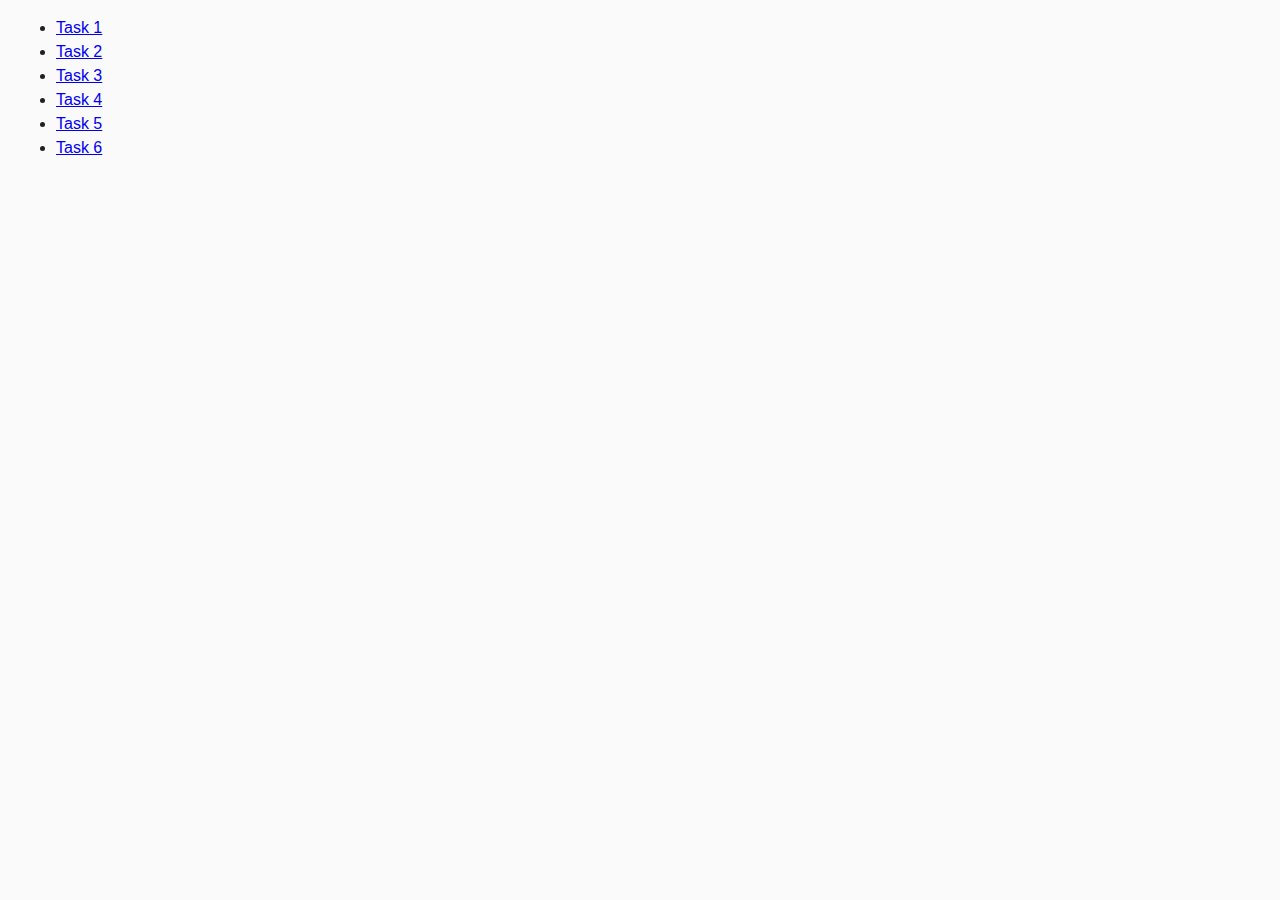
<file: index.html>
<!DOCTYPE html>
<html lang="en">
  <head>
    <meta charset="UTF-8" />
    <meta http-equiv="X-UA-Compatible" content="IE=edge" />
    <meta name="viewport" content="width=device-width, initial-scale=1.0" />
    <title>Homework 7</title>
    <link rel="stylesheet" href="css/common.css" />
  </head>
  <body>
    <ul>
      <li><a href="task-1.html">Task 1</a></li>
      <li><a href="task-2.html">Task 2</a></li>
      <li><a href="task-3.html">Task 3</a></li>
      <li><a href="task-4.html">Task 4</a></li>
      <li><a href="task-5.html">Task 5</a></li>
      <li><a href="task-6.html">Task 6</a></li>
    </ul>
  </body>
</html>
</file>
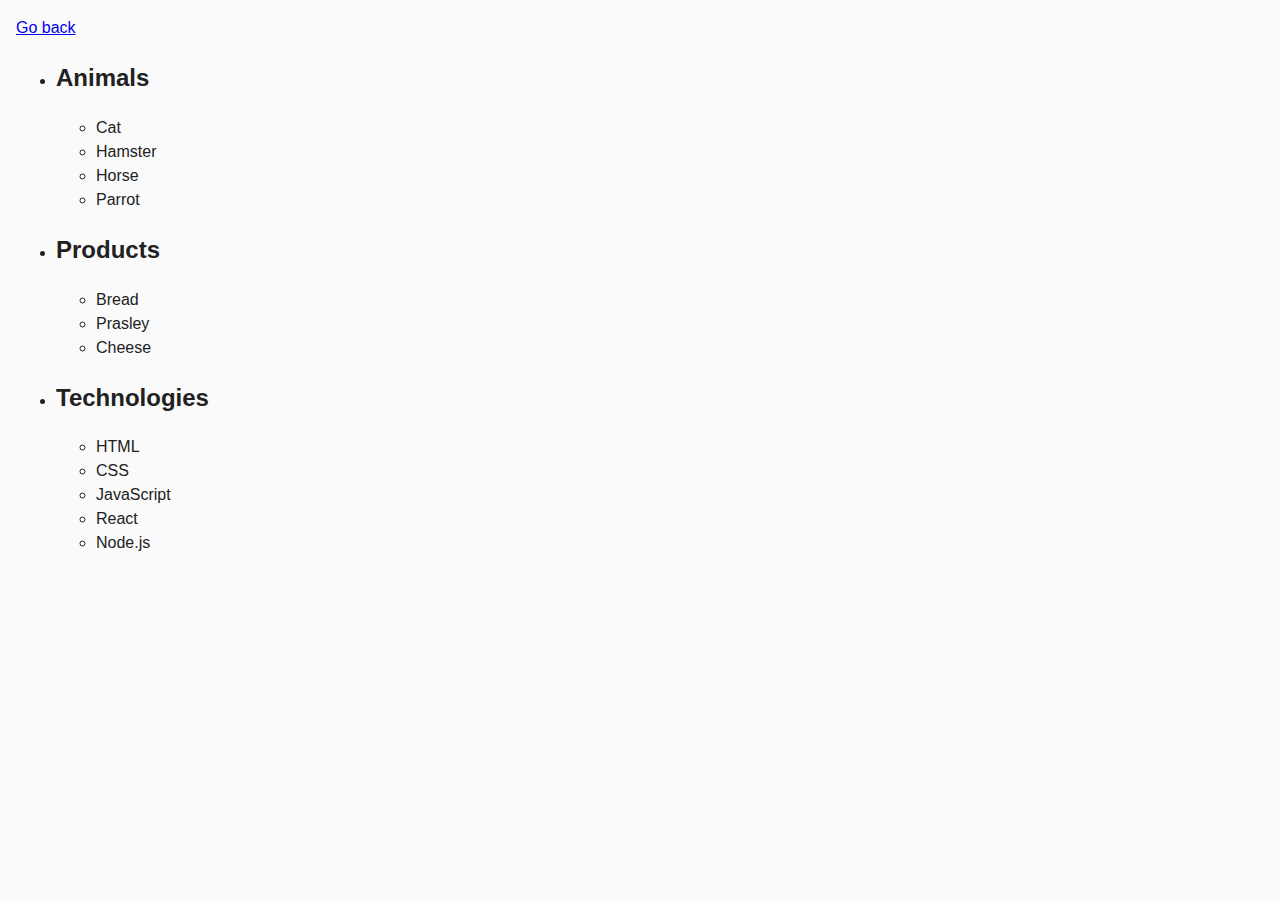
<file: task-1.html>
<!DOCTYPE html>
<html lang="en">
  <head>
    <meta charset="UTF-8" />
    <meta http-equiv="X-UA-Compatible" content="IE=edge" />
    <meta name="viewport" content="width=device-width, initial-scale=1.0" />
    <title>Task 1</title>
    <link rel="stylesheet" href="css/common.css" />
  </head>
  <body>
    <p><a href="index.html">Go back</a></p>

    <ul id="categories">
      <li class="item">
        <h2>Animals</h2>

        <ul>
          <li>Cat</li>
          <li>Hamster</li>
          <li>Horse</li>
          <li>Parrot</li>
        </ul>
      </li>
      <li class="item">
        <h2>Products</h2>

        <ul>
          <li>Bread</li>
          <li>Prasley</li>
          <li>Cheese</li>
        </ul>
      </li>
      <li class="item">
        <h2>Technologies</h2>

        <ul>
          <li>HTML</li>
          <li>CSS</li>
          <li>JavaScript</li>
          <li>React</li>
          <li>Node.js</li>
        </ul>
      </li>
    </ul>

    <script src="./js/task-1.js" type="module"></script>
  </body>
</html>
</file>
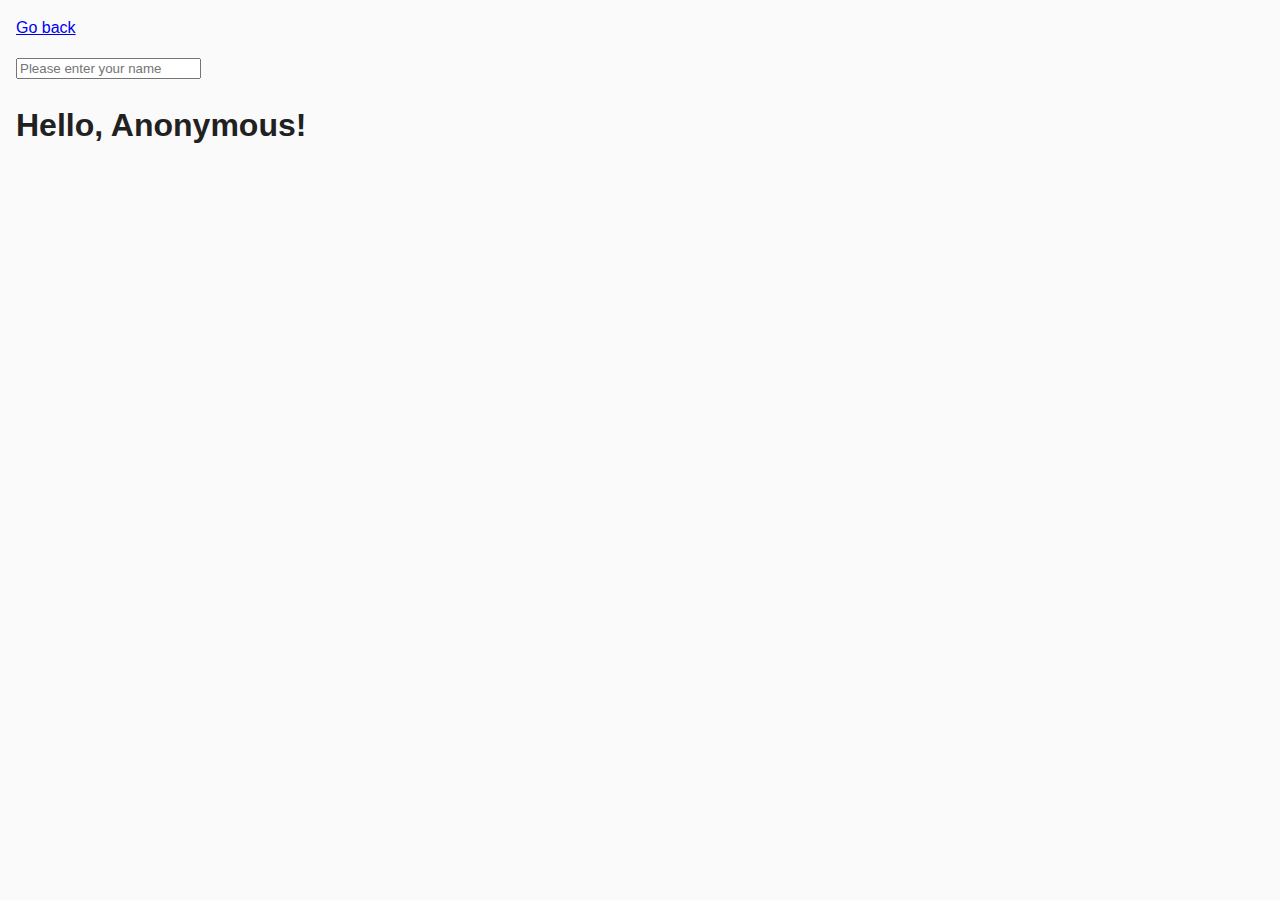
<file: task-3.html>
<!DOCTYPE html>
<html lang="en">
  <head>
    <meta charset="UTF-8" />
    <meta http-equiv="X-UA-Compatible" content="IE=edge" />
    <meta name="viewport" content="width=device-width, initial-scale=1.0" />
    <title>Task 3</title>
    <link rel="stylesheet" href="css/common.css" />
  </head>
  <body>
    <p><a href="index.html">Go back</a></p>

    <input type="text" id="name-input" placeholder="Please enter your name" />
    <h1>Hello, <span id="name-output">Anonymous</span>!</h1>

    <script src="./js/task-3.js" type="module"></script>
  </body>
</html>
</file>
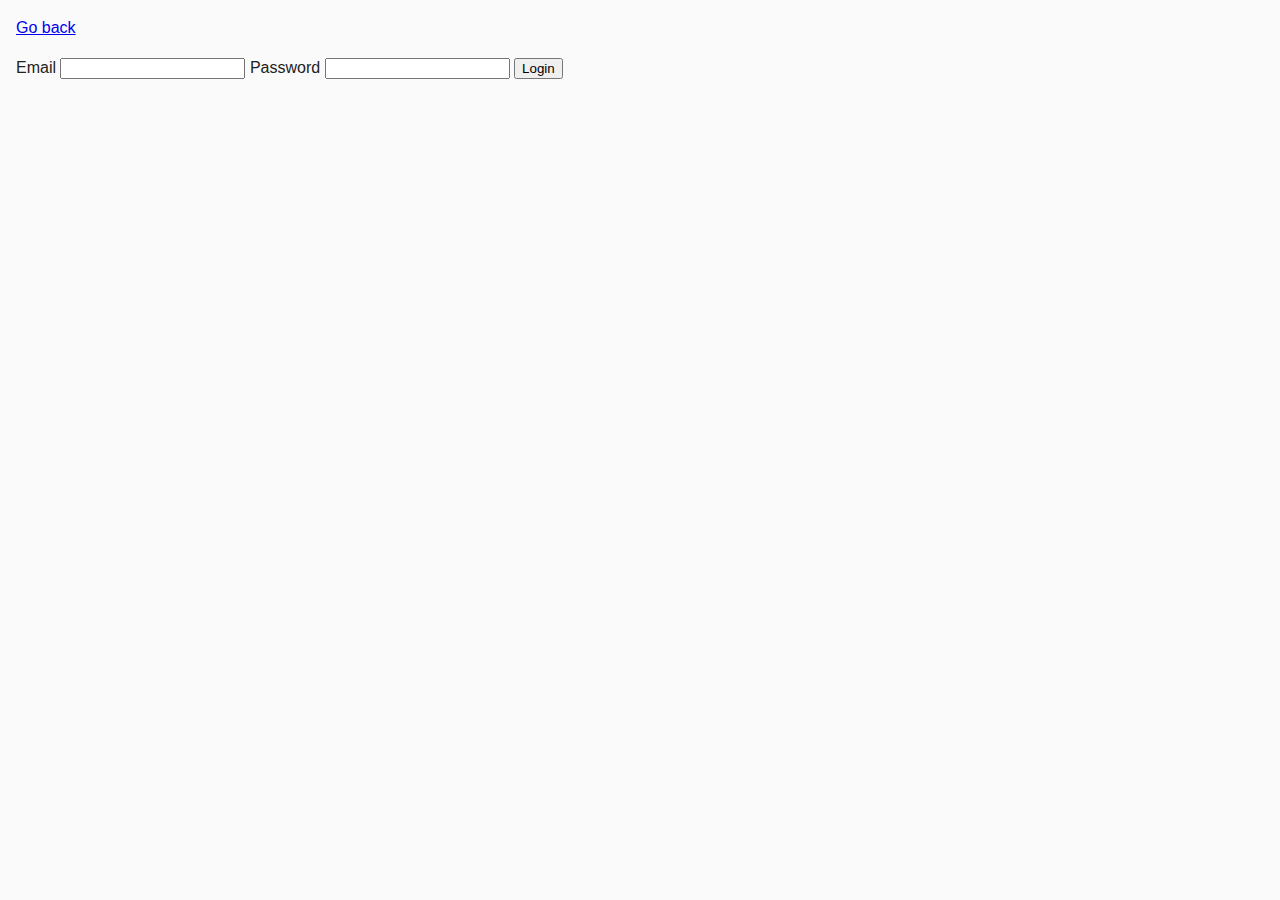
<file: task-4.html>
<!DOCTYPE html>
<html lang="en">
  <head>
    <meta charset="UTF-8" />
    <meta http-equiv="X-UA-Compatible" content="IE=edge" />
    <meta name="viewport" content="width=device-width, initial-scale=1.0" />
    <title>Task 4</title>
    <link rel="stylesheet" href="css/common.css" />
  </head>
  <body>
    <p><a href="index.html">Go back</a></p>

    <form class="login-form">
      <label>
        Email
        <input type="email" name="email" />
      </label>
      <label>
        Password
        <input type="password" name="password" />
      </label>
      <button type="submit">Login</button>
    </form>

    <script src="./js/task-4.js" type="module"></script>
  </body>
</html>
</file>
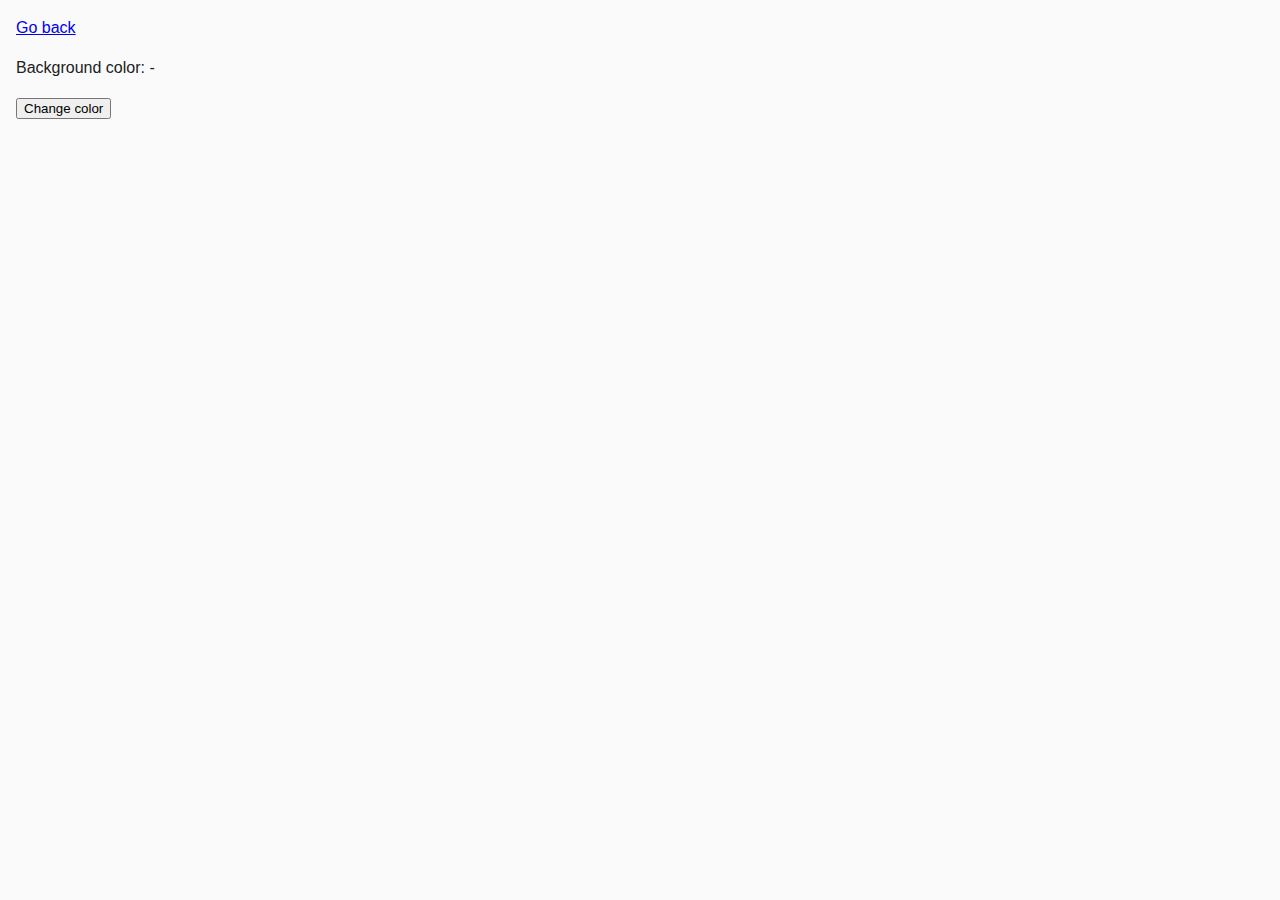
<file: task-5.html>
<!DOCTYPE html>
<html lang="en">
  <head>
    <meta charset="UTF-8" />
    <meta http-equiv="X-UA-Compatible" content="IE=edge" />
    <meta name="viewport" content="width=device-width, initial-scale=1.0" />
    <title>Task 5</title>
    <link rel="stylesheet" href="css/common.css" />
  </head>
  <body>
    <p><a href="index.html">Go back</a></p>

    <div class="widget">
      <p>Background color: <span class="color">-</span></p>
      <button type="button" class="change-color">Change color</button>
    </div>

    <script src="./js/task-5.js" type="module"></script>
  </body>
</html>
</file>
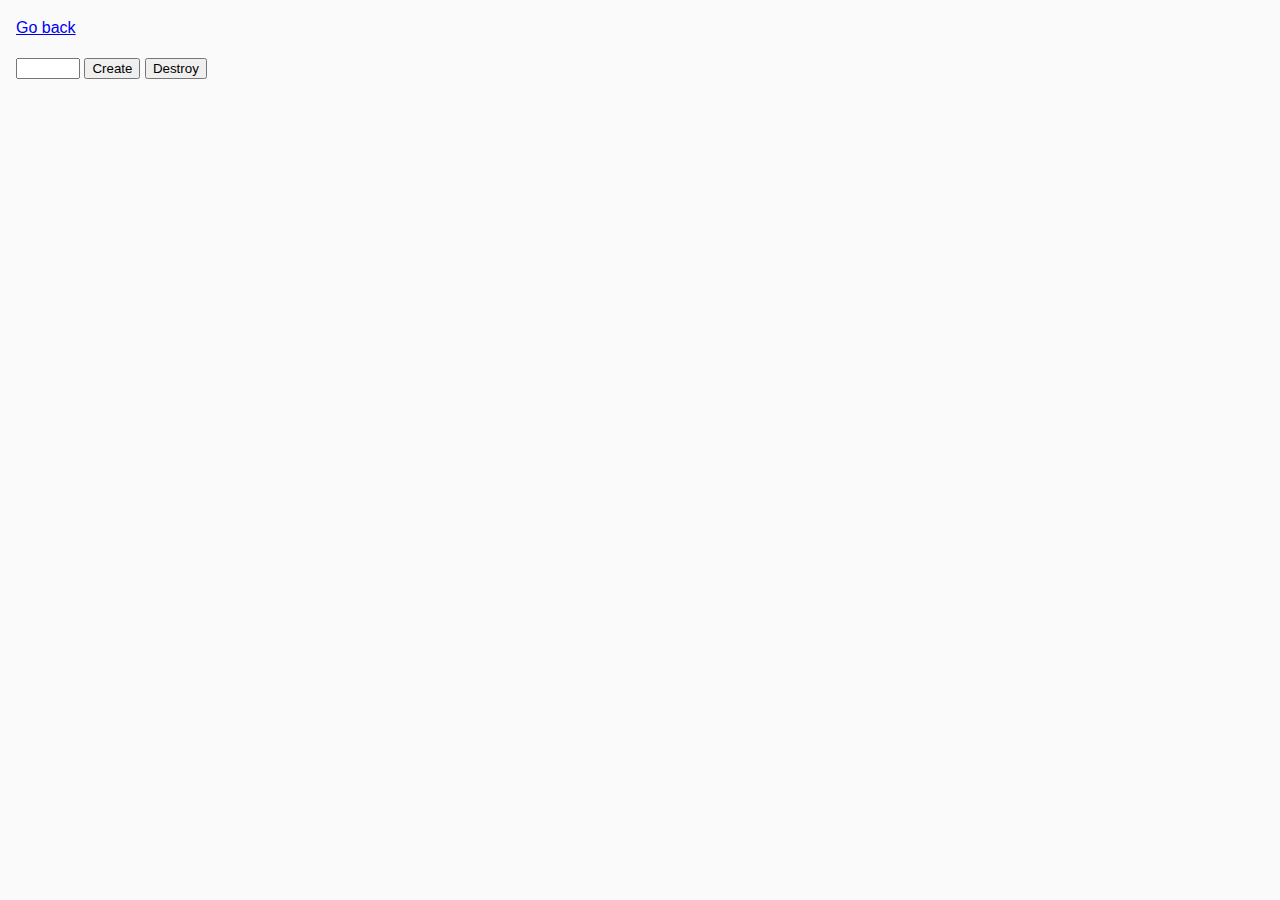
<file: task-6.html>
<!DOCTYPE html>
<html lang="en">
  <head>
    <meta charset="UTF-8" />
    <meta http-equiv="X-UA-Compatible" content="IE=edge" />
    <meta name="viewport" content="width=device-width, initial-scale=1.0" />
    <title>Task 6</title>
    <link rel="stylesheet" href="css/common.css" />
  </head>
  <body>
    <p><a href="index.html">Go back</a></p>

    <div id="controls">
      <input type="number" min="1" max="100" step="1" />
      <button type="button" data-create>Create</button>
      <button type="button" data-destroy>Destroy</button>
    </div>

    <div id="boxes"></div>

    <script src="./js/task-6.js" type="module"></script>
  </body>
</html>
</file>
<file: css/common.css>
* {
  box-sizing: border-box;
}

body {
  margin: 16px;
  font-family: -apple-system, BlinkMacSystemFont, 'Segoe UI', Roboto, Oxygen,
    Ubuntu, Cantarell, 'Open Sans', 'Helvetica Neue', sans-serif;
  -webkit-font-smoothing: antialiased;
  -moz-osx-font-smoothing: grayscale;
  background-color: #fafafa;
  color: #212121;
  line-height: 1.5;
}

.gallery {

  flex-wrap: wrap;

  justify-content: space-around;

  gap: 30px;
  margin-left: 156px;
  margin-top: 100px;
  margin-right: 156px;
}
</file>
